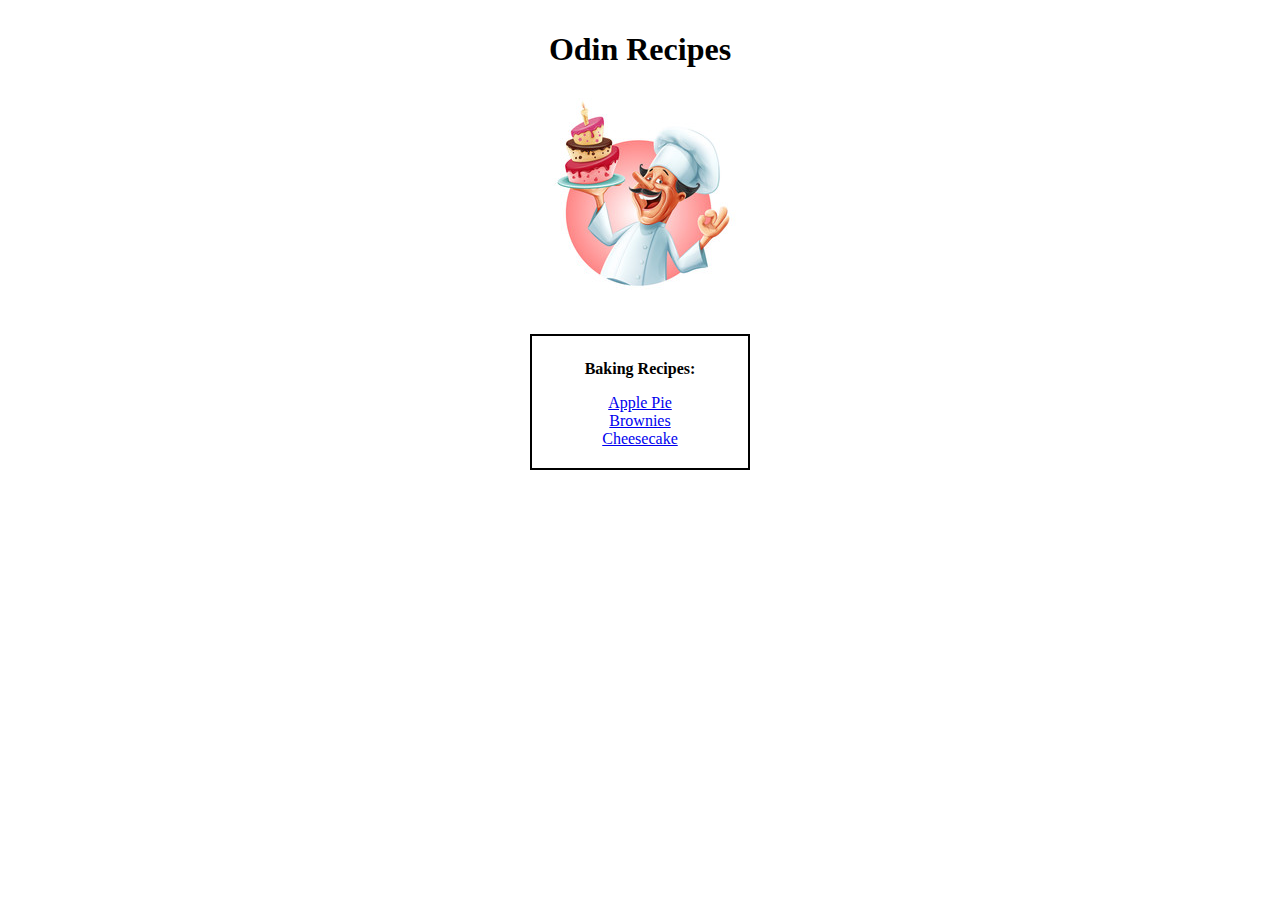
<file: index.html>
<!DOCTYPE html>
<html lang="eng">
<head>
    <meta charset="UTF-8">
    <link rel="stylesheet" href="css/style.css">
    <title>Odin Recipes</title>
</head>

<body>
    <div class="main">
        <h1 class="first">Odin Recipes</h1>
        <img src="img/bakerychef.jpg">
    
        <div class="listaindex">
            <p><strong>Baking Recipes:</strong></p>
            <a href="recipes/applepie.html">Apple Pie</a><br>
            <a href="recipes/brownies.html">Brownies</a><br>
            <a href="recipes/cheesecake.html">Cheesecake</a><br>
        </div>
    </div>
   
   
</body>

</html>
</file>
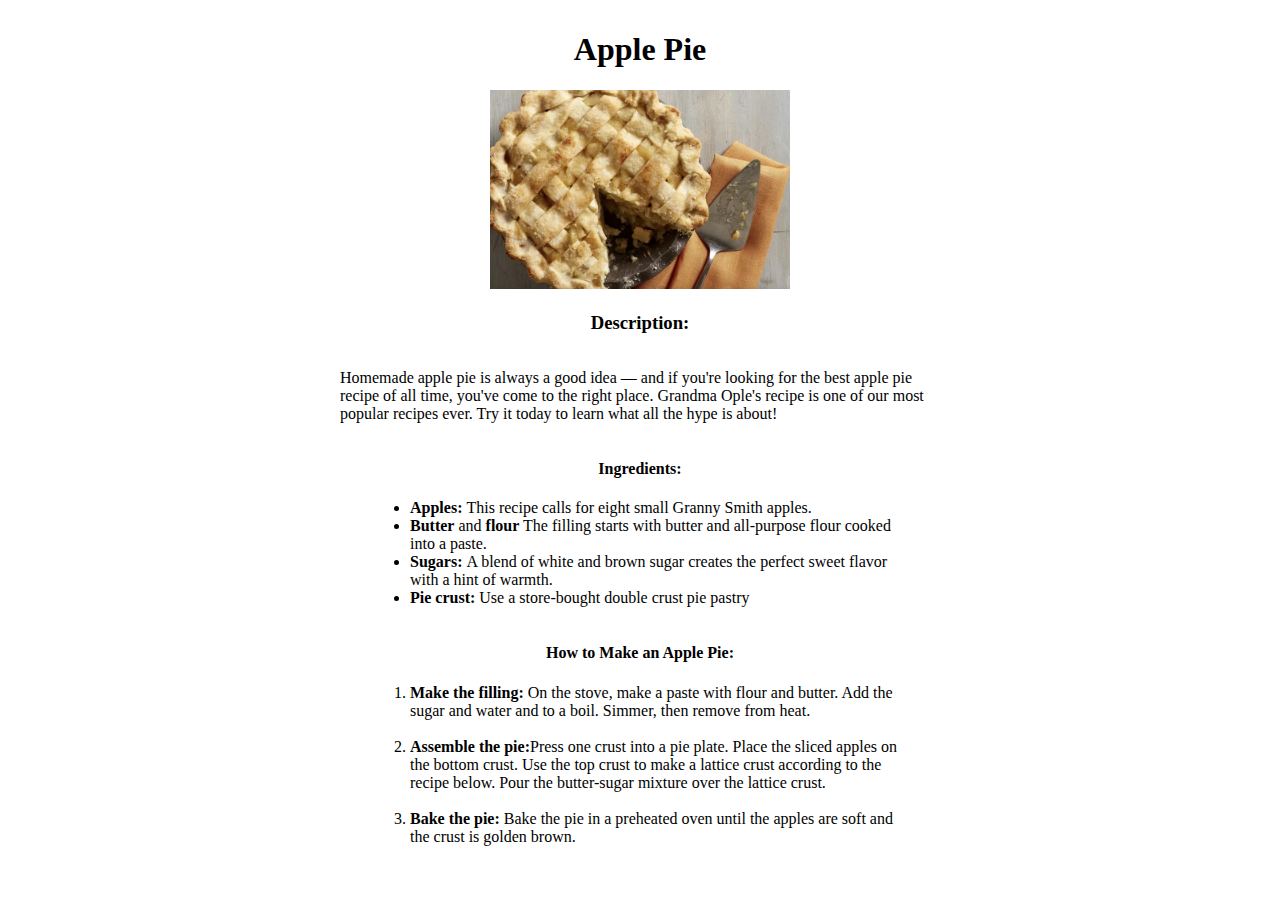
<file: recipes/applepie.html>
<!DOCTYPE html>

<html lang="eng">

<head>
    <meta charset="UTF-8">
    <title>Apple Pie Recipe</title>
    <link rel="stylesheet" href="../css/style.css">
</head>

<body>

    <h1>Apple Pie</h1>
    <img src="../img/applepie.jpg" alt="Picture of apple pie with piece missing" width="300">

        <h3>
            Description:
        </h3>
        <p class="description">
            Homemade apple pie is always a good idea — and if you're looking for the best apple pie recipe of all time,
            you've come to the right place. Grandma Ople's recipe is one of our most popular recipes ever. 
            Try it today to learn what all the hype is about!
        </p>

    <div class="ingredients"></div>
        <h4>Ingredients: </h4>
            <ul class="lista-a">
                <li><strong>Apples: </strong> This recipe calls for eight small Granny Smith apples.</li>
                <li><strong>Butter</strong> and <strong>flour</strong> The filling starts with butter and all-purpose flour cooked into a paste.</li>
                <li><strong>Sugars: </strong>A blend of white and brown sugar creates the perfect sweet flavor with a hint of warmth.</li>
                <li><strong>Pie crust: </strong>Use a store-bought double crust pie pastry</li>
            </ul>
    </div>

    <h4>How to Make an Apple Pie:</h4>
    <ol class="how-a">
        <li><strong>Make the filling:</strong> On the stove, make a paste with flour and butter. 
            Add the sugar and water and to a boil. Simmer, then remove from heat.</li><br>
        <li><strong>Assemble the pie:</strong>Press one crust into a pie plate. Place the sliced apples on the bottom crust.
            Use the top crust to make a lattice crust according to the recipe below. Pour the butter-sugar mixture over the lattice crust.</li><br>
        <li><strong>Bake the pie: </strong>Bake the pie in a preheated oven until the apples are soft and the crust is golden brown.</li>
    </ol>
</body>

</html>
</file>
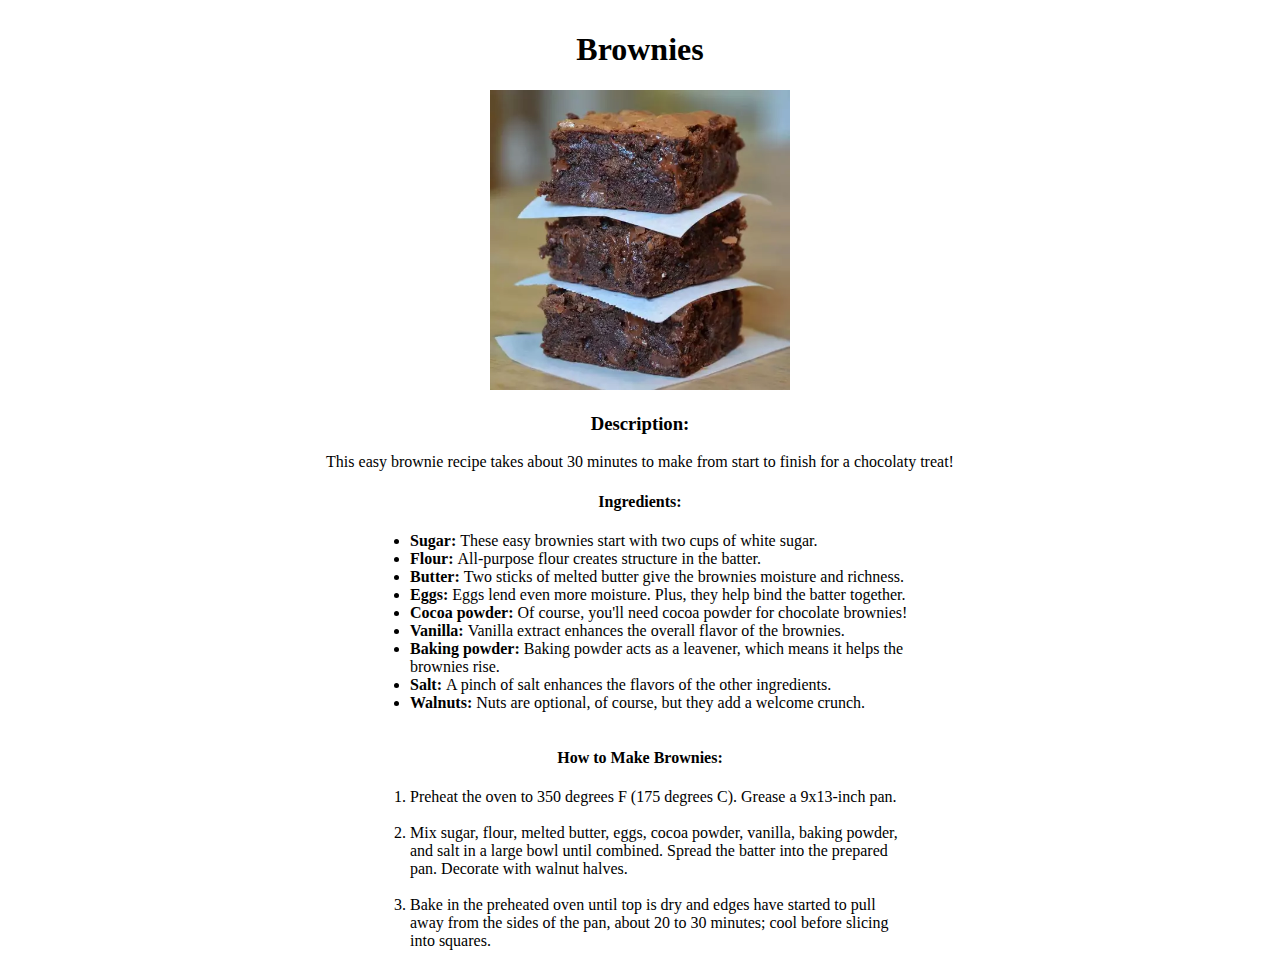
<file: recipes/brownies.html>
<!DOCTYPE html>
<html lang="en">
<head>
    <meta charset="UTF-8">
    <meta name="viewport" content="width=device-width, initial-scale=1.0">
    <title>Brownies Recipe</title>
    <link rel="stylesheet" href="../css/style.css">
</head>
<body>
    <h1>Brownies</h1>
    <img src="../img/brownie.jpg" alt="Picture of brownies" width="300">
    <h3>Description: </h3>
    <p>This easy brownie recipe takes about 30 minutes to make from start to finish for a chocolaty treat!</p>

    <h4>Ingredients: </h4>
    <ul class="lista-b">
        <li><strong>Sugar: </strong>These easy brownies start with two cups of white sugar.</li>
        <li><strong>Flour: </strong>All-purpose flour creates structure in the batter.</li>
        <li><strong>Butter: </strong>Two sticks of melted butter give the brownies moisture and richness.</li>
        <li><strong>Eggs: </strong>Eggs lend even more moisture. Plus, they help bind the batter together.</li>
        <li><strong>Cocoa powder: </strong>Of course, you'll need cocoa powder for chocolate brownies!</li>
        <li><strong>Vanilla: </strong>Vanilla extract enhances the overall flavor of the brownies.</li>
        <li><strong>Baking powder: </strong>Baking powder acts as a leavener, which means it helps the <br> brownies rise.
        </li>
        <li><strong>Salt: </strong>A pinch of salt enhances the flavors of the other ingredients.</li>
        <li><strong>Walnuts: </strong>Nuts are optional, of course, but they add a welcome crunch.</li>
    </ul>

    <h4>How to Make Brownies:</h4>
    <ol class="how-b">
        <li>Preheat the oven to 350 degrees F (175 degrees C). Grease a 9x13-inch pan.</li><br>
        <li>Mix sugar, flour, melted butter, eggs, cocoa powder, vanilla, baking powder, and 
            salt in a large bowl until combined. Spread the batter into the prepared pan.
            Decorate with walnut halves.</li><br>
        <li>Bake in the preheated oven until top is dry and edges have started to pull away 
        from the sides of the pan, about 20 to 30 minutes; cool before slicing into squares.</li>
    </ol>
</body>
</html>
</file>
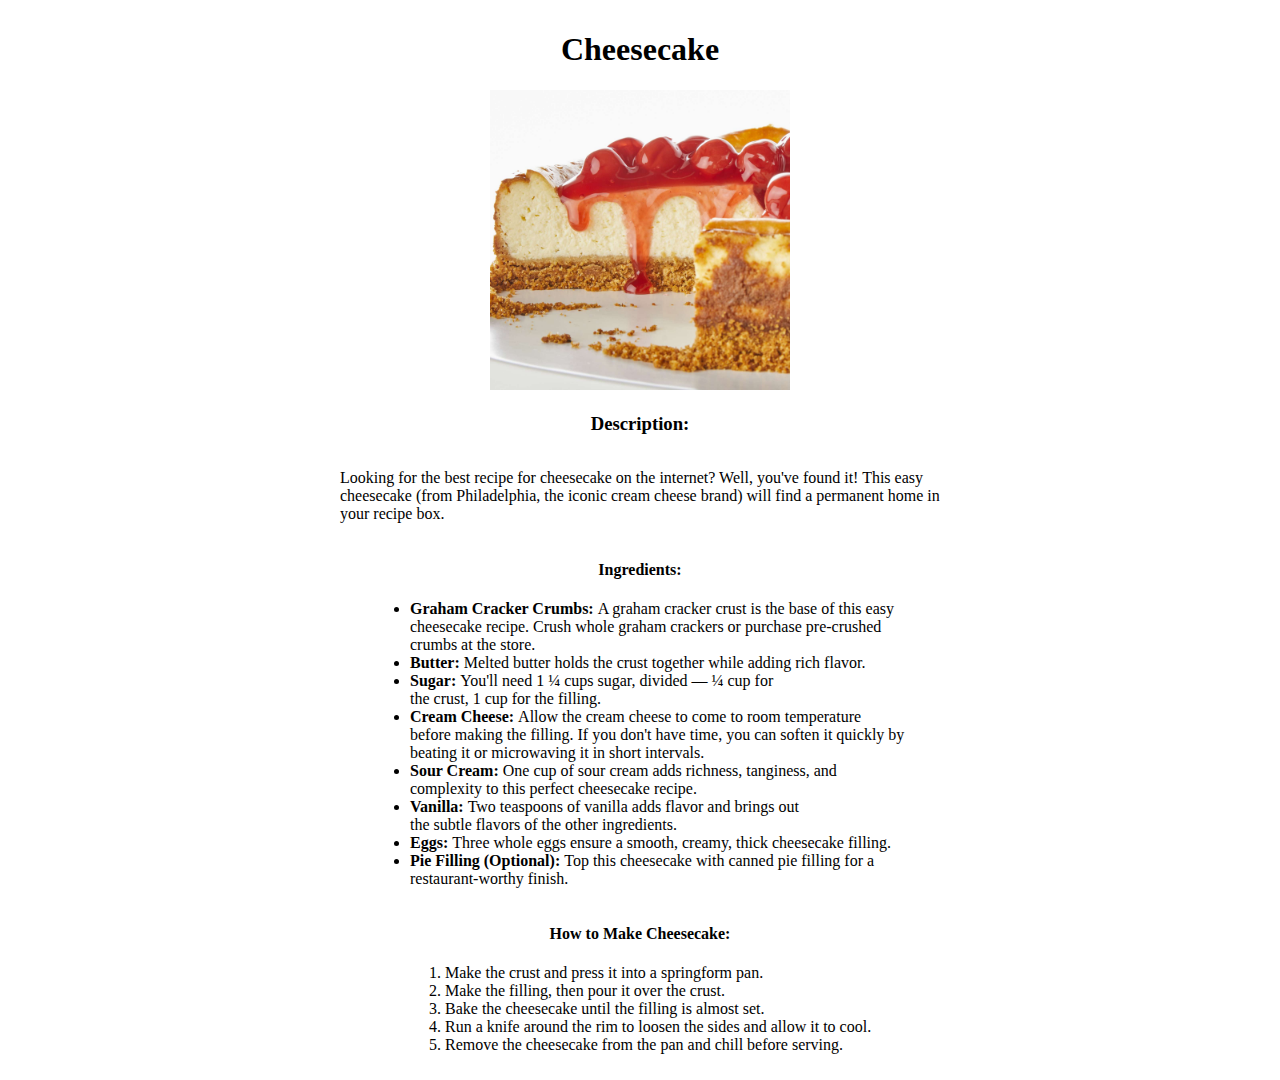
<file: recipes/cheesecake.html>
<!DOCTYPE html>
<html lang="en">
<head>
    <meta charset="UTF-8">
    <meta name="viewport" content="width=device-width, initial-scale=1.0">
    <title>Cheesecake Recipe</title>
    <link rel="stylesheet" href="../css/style.css">
</head>
<body>
    <h1>Cheesecake</h1>
    <img src="../img/cheesecake.jpg" alt="Picture from slice of cheesecake" width="300">
    <h3>Description: </h3>
    <p class="description">Looking for the best recipe for cheesecake on the internet? Well, you've found it! 
        This easy cheesecake (from Philadelphia, the iconic cream cheese brand) will 
        find a permanent home in your recipe box.</p>

    <h4>Ingredients: </h4>
    <ul class="lista-c">
        <li><strong>Graham Cracker Crumbs: </strong>A graham cracker crust is the base of this easy <br>
            cheesecake recipe. Crush whole graham crackers or purchase pre-crushed <br>
             crumbs at the store.</li>
        <li><strong>Butter: </strong>Melted butter holds the crust together while adding rich flavor.</li>
        <li><strong>Sugar: </strong>You'll need 1 ¼ cups sugar, divided — ¼ cup for <br>
            the crust, 1 cup for the filling.</li>
        <li><strong>Cream Cheese: </strong> Allow the cream cheese to come to room temperature <br>
            before making the filling. If you don't have time, you can soften it quickly by <br>
             beating it or microwaving it in short intervals.</li>
        <li><strong>Sour Cream: </strong>One cup of sour cream adds richness, tanginess, and <br>
            complexity to this perfect cheesecake recipe.</li>
        <li><strong>Vanilla: </strong>Two teaspoons of vanilla adds flavor and brings out <br>
             the subtle flavors of the other ingredients.</li>
        <li><strong>Eggs: </strong>Three whole eggs ensure a smooth, creamy, thick cheesecake filling.</li>
        <li><strong>Pie Filling (Optional): </strong>Top this cheesecake with canned pie filling for a restaurant-worthy finish.</li>
    </ul>

    <h4>How to Make Cheesecake: </h4>
    <ol class="how-c">
        <li>Make the crust and press it into a springform pan.</li>
        <li>Make the filling, then pour it over the crust.</li>
        <li>Bake the cheesecake until the filling is almost set.</li>
        <li>Run a knife around the rim to loosen the sides and allow it to cool.</li>
        <li>Remove the cheesecake from the pan and chill before serving.</li>
    </ol>
</body>
</html>
</file>
<file: css/style.css>
body {
    margin: auto;
    width: 50%;
    text-align: center;
    padding: 10px;
  }

  .listaindex {
    text-align: center;
    padding: 8px;
    width: 200px;
    margin: auto;
    padding-bottom: 20px;
    border: 2px solid black;
  }
  
.description {
    display: inline-block;
    text-align: left;
    width: 600px;
}

.lista-a,
.lista-b,
.lista-c,
.how-a,
.how-b,
.how-c {
    margin-top: 0;
    display: inline-block;
    text-align: left;
    width: 500px;
}

.how-c {
    margin-left: 70px;
}
</file>
